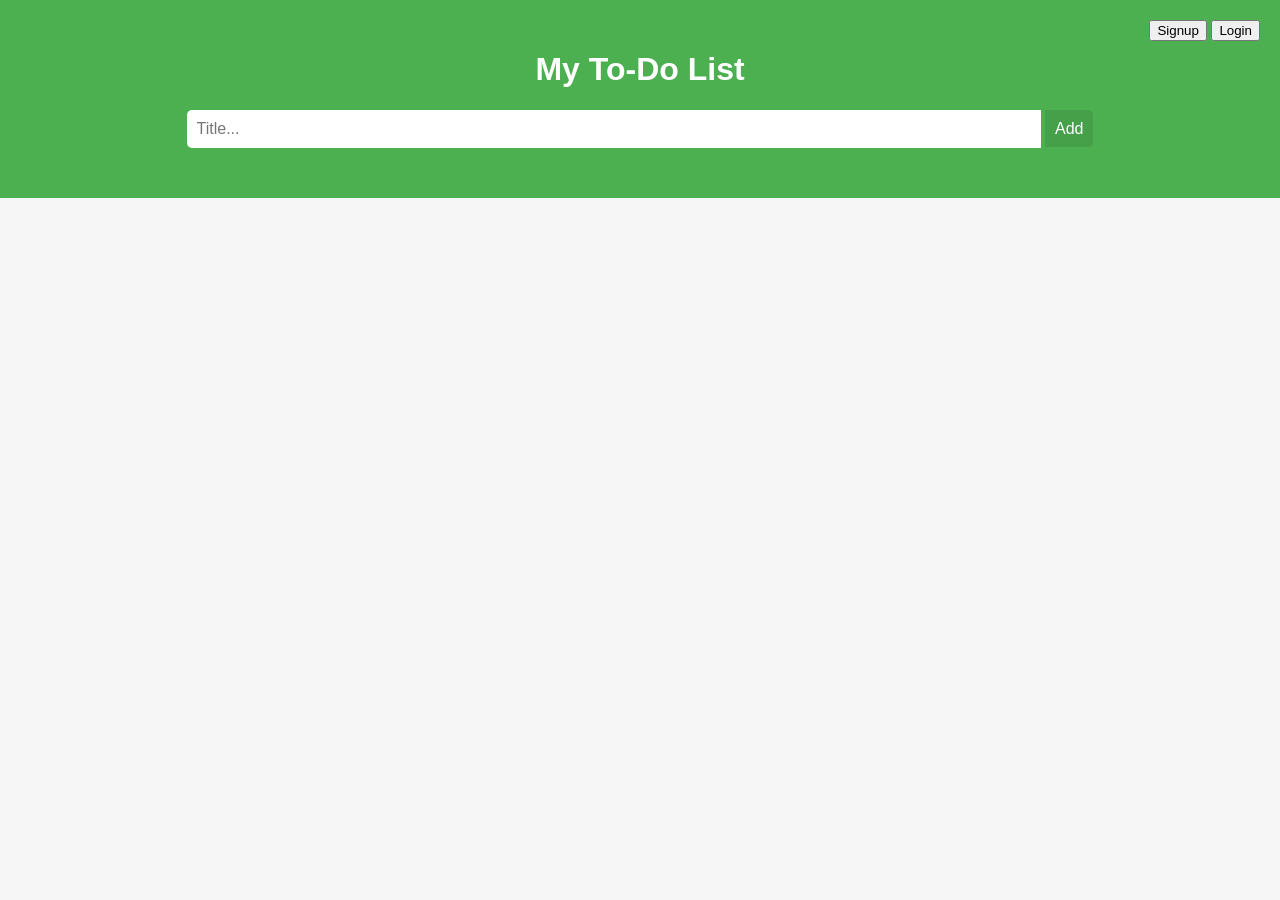
<file: templates/index.html>
<!DOCTYPE html>
<html>
<head>
    <meta name="viewport" content="width=device-width, initial-scale=1">
    <link rel="stylesheet" href="/static/css/styles.css">
</head>
<body>
    <script src="/static/js/script.js"></script>
    <div class="header">
        <h1>My To-Do List</h1>
        <!-- Container for Signup/Login buttons -->
        <div class="signup-login-container">
            <button id="signupButton" onclick="location.href='/signup'">Signup</button>
            <button id="loginButton" onclick="location.href='/login'">Login</button>
        </div>
        <div class="input-container">
            <input type="text" id="myInput" placeholder="Title...">
            <span onclick="newElement()" class="addBtn">Add</span>
        </div>
    </div>

    <ul id="myUL">
    </ul>
</body>
</html>
</file>
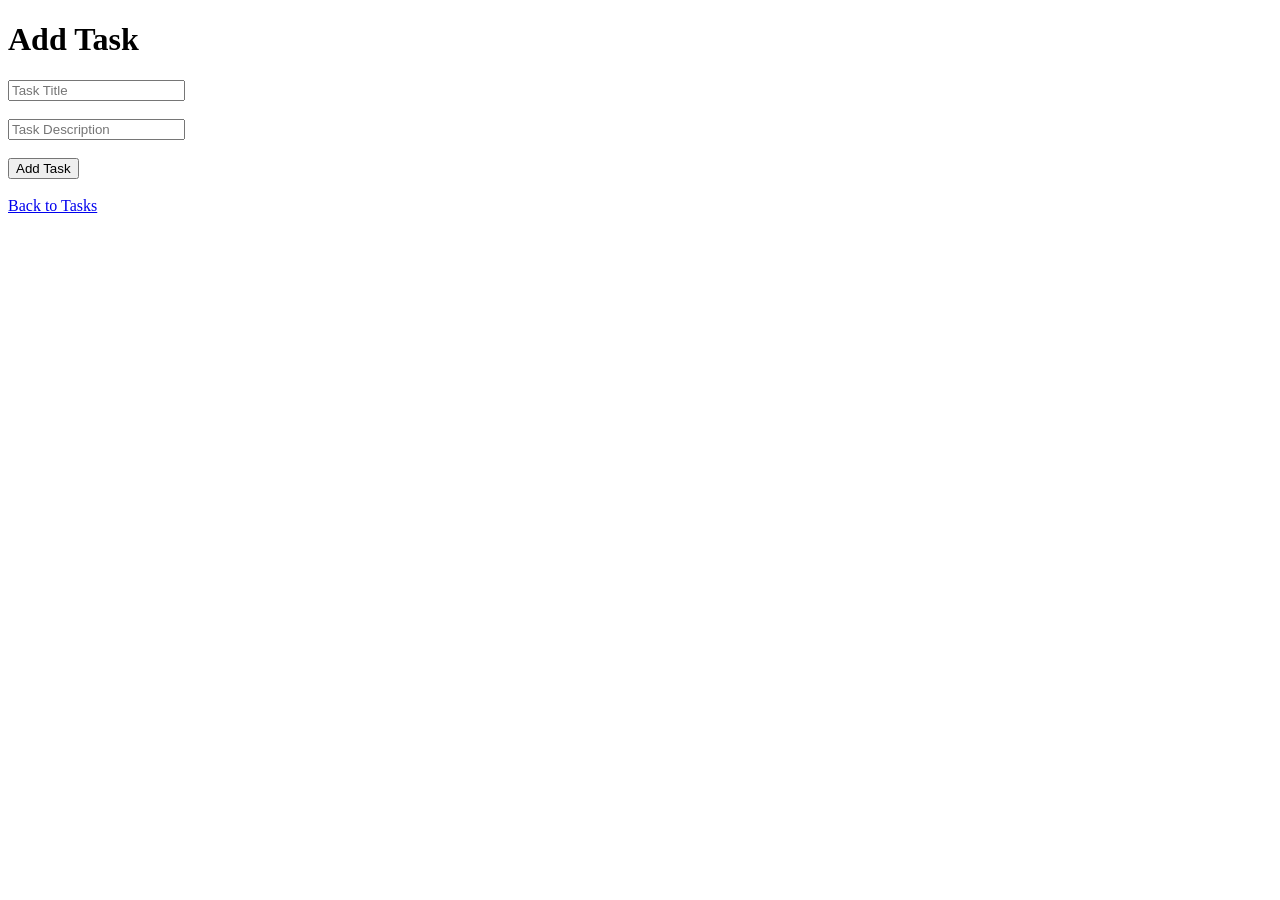
<file: templates/add_task.html>
<!DOCTYPE html>
<html lang="en">
<head>
    <meta charset="UTF-8">
    <title>Add Task</title>
</head>
<body>
    <h1>Add Task</h1>
    <form action="/add_task" method="post">
        <input type="text" name="title" placeholder="Task Title"><br><br>
        <input type="text" name="description" placeholder="Task Description"><br><br>
        <button type="submit">Add Task</button>
    </form>
    <br>
    <a href="/">Back to Tasks</a>
</body>
</html>
</file>
<file: static/css/styles.css>
body {
    margin: 0;
    font-family: Arial, sans-serif;
    background-color: #f6f6f6;
  }
  
  /* Include the padding and border in an element's total width and height */
  * {
    box-sizing: border-box;
  }
  
  /* Style the header */
  .header {
    background-color: #4CAF50; /* Changed header color to green */
    color: white;
    padding: 30px;
    text-align: center;
  }
  
  /* Style the input */
  .input-container {
    text-align: center;
    margin-bottom: 20px;
  }
  
  .input-container input[type=text] {
    width: 70%;
    padding: 10px;
    font-size: 16px;
    border: none;
    border-radius: 5px 0 0 5px;
  }
  
  .input-container .addBtn {
    padding: 10px;
    width: 20%;
    background: #45a049; /* Changed button color to a darker green */
    color: white;
    border: none;
    border-radius: 0 5px 5px 0;
    font-size: 16px;
    cursor: pointer;
    transition: 0.3s;
  }
  
  .input-container .addBtn:hover {
    background-color: #3f9142; /* Darker hover color */
  }
  
  /* Remove margins and padding from the list */
  ul {
    margin: 0;
    padding: 0;
    list-style-type: none;
  }
  
  /* Style the list items */
  ul li {
    cursor: pointer;
    position: relative;
    padding: 12px 8px 12px 40px;
    background: #fff;
    font-size: 18px;
    transition: 0.2s;
    border-bottom: 1px solid #ddd;
  }
  
  /* Darker background-color on hover */
  ul li:hover {
    background: #f9f9f9;
  }
  
  /* When clicked on, add a background color and strike out text */
  ul li.checked {
    background: #888;
    color: #fff;
    text-decoration: line-through;
  }
  
  /* Add a "checked" mark when clicked on */
  ul li.checked::before {
    content: '\u2713';
    position: absolute;
    top: 50%;
    left: 15px;
    transform: translateY(-50%);
    color: #fff;
    font-size: 18px;
  }
  
  /* Style the close button */
  .close {
    position: absolute;
    right: 0;
    top: 0;
    padding: 12px;
  }
  
  .close:hover {
    background-color: #f44336;
    color: white;
  }


  /* Add this to your existing CSS file or create a new one */
.login-signup {
    position: fixed;
    top: 10px;
    right: 10px;
}

.login-signup button {
    margin-left: 10px;
}


/* Add this to your existing CSS file or create a new one */

/* Top right corner alignment for Signup/Login buttons */
.signup-login-container {
  position: absolute;
  top: 0;
  right: 0;
  margin: 20px;
}

/* Style for the task checkbox */
.task-checkbox {
  margin-right: 10px;
}


/* Add this to your existing CSS file or create a new one */

.undo-container {
  position: fixed;
  bottom: 20px;
  right: 20px;
  background-color: #f8d7da; /* Red background color for undo */
  padding: 10px;
  border-radius: 5px;
  box-shadow: 0 0 10px rgba(0, 0, 0, 0.1);
}

.undo-container button {
  background: none;
  border: none;
  color: #721c24; /* Dark red text color for undo */
  cursor: pointer;
}
</file>
